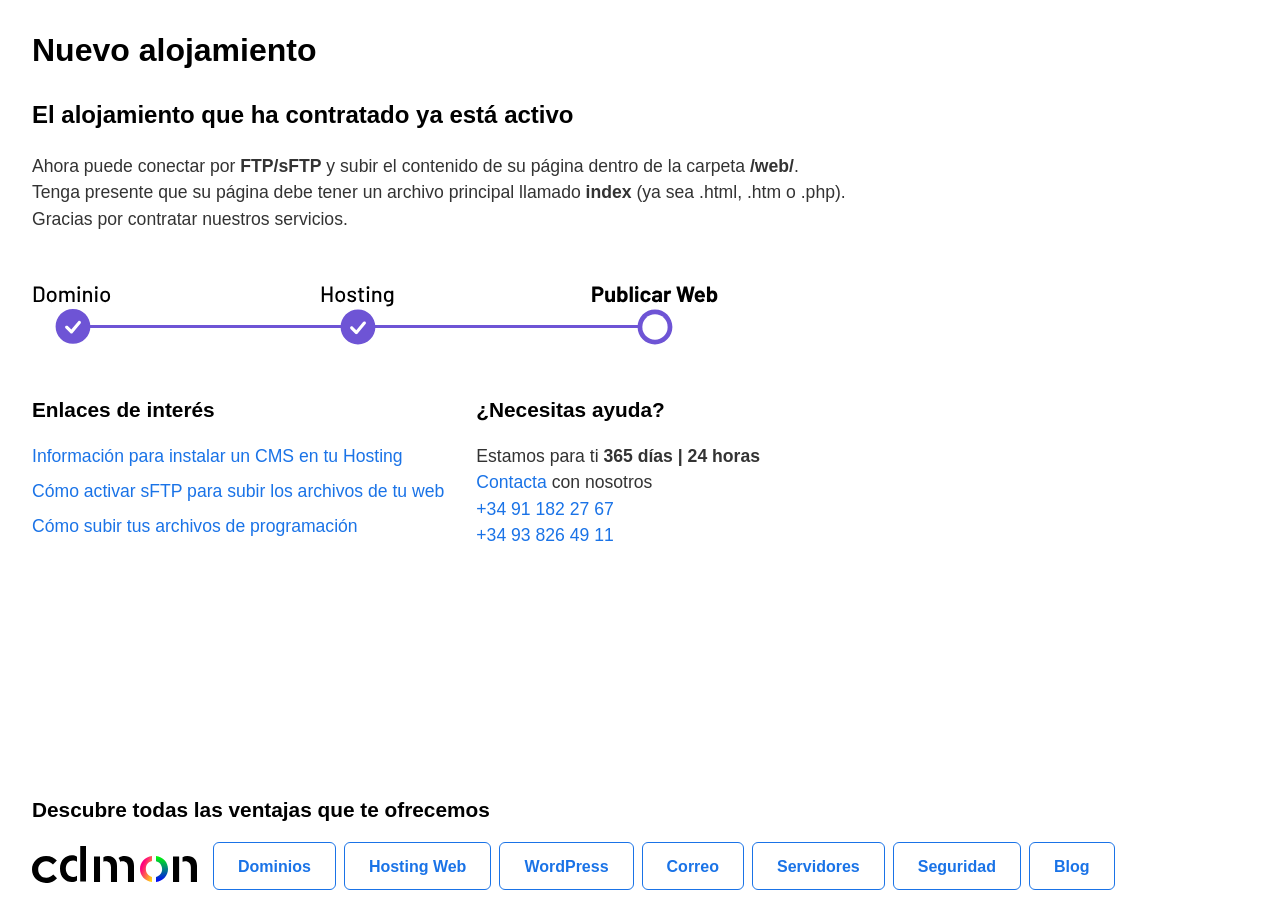
<file: JPEG/home.html>
<!DOCTYPE html>
<html lang="es">
<head>

    <meta charset="UTF-8">
    <meta name="viewport" content="width=device-width, initial-scale=1.0">

    <title>Nuevo Alojamiento</title>

    <style>

        * {
            padding: 0;
            margin: 0;
            box-sizing: border-box;
        }

        html {
            height: 100%;
        }

        body {
            height: 100%;
            margin: 0;
            padding: 2em 2em 0 2em;
            font-size: 16px;
            font-family: "Arial", "Helvetica", sans-serif;
        }

        h1 {
            font-size: 2em;
            font-weight: bold;
            margin-bottom: 1em;
            color: black;
        }

        h2 {
            font-size: 1.5em;
            font-weight: bold;
            margin-bottom: 1em;
            color: black;
        }

        h3 {
            font-size: 1.3em;
            font-weight: bold;
            margin-bottom: 1em;
            color: black;
        }

        p {
            font-size: 1.1em;
            line-height: 1.5em;
            font-weight: 300;
            color: #333333;
        }

        strong {
            font-weight: bold;
        }

        ul {
            list-style-type: none;
            padding: 0;
        }

        a {
            color: #1A73E7;
            text-decoration: none;
        }

        a:hover {
            text-decoration: underline;
        }

        a:visited {
            color: #1A73E7;
        }

        .content {
            display: flex;
            flex-direction: column;
            justify-content: space-between;
            gap: 2em;
            height: 100%;
        }

        .texto {
            margin-bottom: 3em;
        }

        .img {
            margin-bottom: 3em;
        }

        .img svg{
            max-width: 100%;
            height: auto;
        }

        .links {
            display: flex;
            gap: 2em;
            flex-wrap: wrap;
        }

        .faqs ul {
            font-size: 1.1em;
            line-height: 1.5em;
        }

        .faqs ul li {
            margin-bottom: 0.5em;
        }

        footer {
            background-color: white;
            padding-bottom: 0.6em;
        }

        .footer-menu {
            display: flex;
            align-items: center;
            gap: 0.5em;
            flex-wrap: wrap;
        }

        .footer-menu svg{
            margin-right: 0.5em;
        }

        .footer-menu__button {


            display: flex;
            justify-content: center;
            align-items: center;
            text-decoration: none;
            font-size: 1em;
            line-height: 1.1em;
            border: 1px solid #1A73E7;
            color: #1A73E7;
            background-color: white;
            transition: all 0.1s ease !important;
            padding: 0.5em 1.5em;
            font-weight: 600;
            border-radius: 6px;
            min-height: 48px;

        }

        .footer-menu__button:hover {
            background: linear-gradient(179deg, #F0F7FF 29.16%, #EFC3DD 172.5%);
            box-shadow: 0px 5px 6.6px 0px rgba(26, 115, 231, 0.20);
            color: #1A73E7;
            text-decoration: none;
        }

        .footer-menu__button:focus,
        .footer-menu__button:focus-visible,
        .footer-menu__button:active {
            outline: none;
        }

    </style>

</head>
<body>

<div class="content">

    <main>

        <div class="texto">
            <h1>Nuevo alojamiento</h1>
            <h2>El alojamiento que ha contratado ya está activo</h2>
            <p>Ahora puede conectar por <strong>FTP/sFTP</strong> y subir el contenido de su página dentro de la carpeta <strong>/web/</strong>.<br>
                Tenga presente que su página debe tener un archivo principal llamado <strong>index</strong> (ya sea .html, .htm o .php).<br>
                Gracias por contratar nuestros servicios.</p>
        </div>

        <div class="img">
            <svg width="687" height="66" viewBox="0 0 687 66" fill="none" xmlns="http://www.w3.org/2000/svg">
                <path fill-rule="evenodd" clip-rule="evenodd" d="M56.5 45C55.6716 45 55 45.6716 55 46.5C55 47.3284 55.6716 48 56.5 48H311.5C312.328 48 313 47.3284 313 46.5C313 45.6716 312.328 45 311.5 45H56.5ZM340.5 45C339.672 45 339 45.6716 339 46.5C339 47.3284 339.672 48 340.5 48H608.5C609.328 48 610 47.3284 610 46.5C610 45.6716 609.328 45 608.5 45H340.5Z" fill="#6E54D5"/>
                <path d="M2.024 22C1.87733 22 1.804 21.9267 1.804 21.78V6.82C1.804 6.67333 1.87733 6.6 2.024 6.6H7.348C8.87333 6.6 10.0907 7.00333 11 7.81C11.9093 8.602 12.364 9.66533 12.364 11V17.6C12.364 18.9347 11.9093 20.0053 11 20.812C10.0907 21.604 8.87333 22 7.348 22H2.024ZM3.916 20.086C3.916 20.1447 3.94533 20.174 4.004 20.174H7.436C8.28667 20.174 8.96133 19.9173 9.46 19.404C9.97333 18.876 10.2373 18.172 10.252 17.292V11.308C10.252 10.428 9.99533 9.73133 9.482 9.218C8.98333 8.69 8.30133 8.426 7.436 8.426H4.004C3.94533 8.426 3.916 8.45533 3.916 8.514V20.086ZM19.7156 22.176C18.6303 22.176 17.6843 21.9047 16.8776 21.362C16.0709 20.8047 15.5063 20.0347 15.1836 19.052C14.9196 18.26 14.7876 17.3653 14.7876 16.368C14.7876 15.3267 14.9123 14.4467 15.1616 13.728C15.4843 12.76 16.0489 12.0047 16.8556 11.462C17.6623 10.9047 18.6229 10.626 19.7376 10.626C20.7936 10.626 21.7103 10.9047 22.4876 11.462C23.2796 12.0047 23.8443 12.7527 24.1816 13.706C24.4456 14.454 24.5776 15.334 24.5776 16.346C24.5776 17.3727 24.4456 18.2747 24.1816 19.052C23.8589 20.0347 23.3016 20.8047 22.5096 21.362C21.7176 21.9047 20.7863 22.176 19.7156 22.176ZM19.7156 20.35C20.3023 20.35 20.8156 20.1887 21.2556 19.866C21.6956 19.5287 22.0109 19.0593 22.2016 18.458C22.3629 17.9007 22.4436 17.2113 22.4436 16.39C22.4436 15.5687 22.3703 14.8867 22.2236 14.344C22.0329 13.7427 21.7176 13.2807 21.2776 12.958C20.8376 12.6207 20.3023 12.452 19.6716 12.452C19.0703 12.452 18.5496 12.6207 18.1096 12.958C17.6696 13.2807 17.3543 13.7427 17.1636 14.344C17.0023 14.8573 16.9216 15.5393 16.9216 16.39C16.9216 17.2407 17.0023 17.93 17.1636 18.458C17.3396 19.0593 17.6476 19.5287 18.0876 19.866C18.5423 20.1887 19.0849 20.35 19.7156 20.35ZM38.9807 10.648C40.0954 10.648 40.9754 10.9853 41.6207 11.66C42.2661 12.32 42.5887 13.244 42.5887 14.432V21.78C42.5887 21.9267 42.5154 22 42.3687 22H40.7187C40.5721 22 40.4987 21.9267 40.4987 21.78V14.872C40.4987 14.1387 40.2934 13.5593 39.8827 13.134C39.4867 12.694 38.9514 12.474 38.2767 12.474C37.6021 12.474 37.0521 12.6867 36.6267 13.112C36.2014 13.5373 35.9887 14.1093 35.9887 14.828V21.78C35.9887 21.9267 35.9154 22 35.7687 22H34.1187C33.9721 22 33.8987 21.9267 33.8987 21.78V14.872C33.8987 14.1387 33.6934 13.5593 33.2827 13.134C32.8867 12.694 32.3514 12.474 31.6767 12.474C31.0021 12.474 30.4594 12.6867 30.0487 13.112C29.6527 13.5373 29.4547 14.1093 29.4547 14.828V21.78C29.4547 21.9267 29.3814 22 29.2347 22H27.5627C27.4161 22 27.3427 21.9267 27.3427 21.78V11.022C27.3427 10.8753 27.4161 10.802 27.5627 10.802H29.2347C29.3814 10.802 29.4547 10.8753 29.4547 11.022V11.77C29.4547 11.7993 29.4621 11.8213 29.4767 11.836C29.5061 11.8507 29.5354 11.8433 29.5647 11.814C30.2101 11.0367 31.1487 10.648 32.3807 10.648C33.1287 10.648 33.7667 10.7947 34.2947 11.088C34.8227 11.3667 35.2334 11.7847 35.5267 12.342C35.5707 12.4007 35.6147 12.4007 35.6587 12.342C36.0107 11.77 36.4727 11.3447 37.0447 11.066C37.6314 10.7873 38.2767 10.648 38.9807 10.648ZM46.7945 9.042C46.3838 9.042 46.0465 8.91 45.7825 8.646C45.5185 8.382 45.3865 8.04467 45.3865 7.634C45.3865 7.22333 45.5185 6.886 45.7825 6.622C46.0465 6.358 46.3838 6.226 46.7945 6.226C47.2052 6.226 47.5425 6.358 47.8065 6.622C48.0705 6.886 48.2025 7.22333 48.2025 7.634C48.2025 8.04467 48.0705 8.382 47.8065 8.646C47.5425 8.91 47.2052 9.042 46.7945 9.042ZM45.9145 21.978C45.7678 21.978 45.6945 21.9047 45.6945 21.758V11.022C45.6945 10.8753 45.7678 10.802 45.9145 10.802H47.5865C47.7332 10.802 47.8065 10.8753 47.8065 11.022V21.758C47.8065 21.9047 47.7332 21.978 47.5865 21.978H45.9145ZM56.1199 10.648C57.3226 10.648 58.2759 11 58.9799 11.704C59.6839 12.3933 60.0359 13.332 60.0359 14.52V21.78C60.0359 21.9267 59.9626 22 59.8159 22H58.1439C57.9973 22 57.9239 21.9267 57.9239 21.78V14.938C57.9239 14.2047 57.7113 13.6107 57.2859 13.156C56.8606 12.7013 56.2959 12.474 55.5919 12.474C54.9026 12.474 54.3379 12.7013 53.8979 13.156C53.4579 13.6107 53.2379 14.1973 53.2379 14.916V21.78C53.2379 21.9267 53.1646 22 53.0179 22H51.3459C51.1993 22 51.1259 21.9267 51.1259 21.78V11.022C51.1259 10.8753 51.1993 10.802 51.3459 10.802H53.0179C53.1646 10.802 53.2379 10.8753 53.2379 11.022V11.814C53.2379 11.8433 53.2453 11.8653 53.2599 11.88C53.2893 11.8947 53.3113 11.8873 53.3259 11.858C53.9566 11.0513 54.8879 10.648 56.1199 10.648ZM64.3258 9.042C63.9151 9.042 63.5778 8.91 63.3138 8.646C63.0498 8.382 62.9178 8.04467 62.9178 7.634C62.9178 7.22333 63.0498 6.886 63.3138 6.622C63.5778 6.358 63.9151 6.226 64.3258 6.226C64.7364 6.226 65.0738 6.358 65.3378 6.622C65.6018 6.886 65.7338 7.22333 65.7338 7.634C65.7338 8.04467 65.6018 8.382 65.3378 8.646C65.0738 8.91 64.7364 9.042 64.3258 9.042ZM63.4458 21.978C63.2991 21.978 63.2258 21.9047 63.2258 21.758V11.022C63.2258 10.8753 63.2991 10.802 63.4458 10.802H65.1178C65.2644 10.802 65.3378 10.8753 65.3378 11.022V21.758C65.3378 21.9047 65.2644 21.978 65.1178 21.978H63.4458ZM73.2332 22.176C72.1479 22.176 71.2019 21.9047 70.3952 21.362C69.5885 20.8047 69.0239 20.0347 68.7012 19.052C68.4372 18.26 68.3052 17.3653 68.3052 16.368C68.3052 15.3267 68.4299 14.4467 68.6792 13.728C69.0019 12.76 69.5665 12.0047 70.3732 11.462C71.1799 10.9047 72.1405 10.626 73.2552 10.626C74.3112 10.626 75.2279 10.9047 76.0052 11.462C76.7972 12.0047 77.3619 12.7527 77.6992 13.706C77.9632 14.454 78.0952 15.334 78.0952 16.346C78.0952 17.3727 77.9632 18.2747 77.6992 19.052C77.3765 20.0347 76.8192 20.8047 76.0272 21.362C75.2352 21.9047 74.3039 22.176 73.2332 22.176ZM73.2332 20.35C73.8199 20.35 74.3332 20.1887 74.7732 19.866C75.2132 19.5287 75.5285 19.0593 75.7192 18.458C75.8805 17.9007 75.9612 17.2113 75.9612 16.39C75.9612 15.5687 75.8879 14.8867 75.7412 14.344C75.5505 13.7427 75.2352 13.2807 74.7952 12.958C74.3552 12.6207 73.8199 12.452 73.1892 12.452C72.5879 12.452 72.0672 12.6207 71.6272 12.958C71.1872 13.2807 70.8719 13.7427 70.6812 14.344C70.5199 14.8573 70.4392 15.5393 70.4392 16.39C70.4392 17.2407 70.5199 17.93 70.6812 18.458C70.8572 19.0593 71.1652 19.5287 71.6052 19.866C72.0599 20.1887 72.6025 20.35 73.2332 20.35Z" fill="black"/>
                <path d="M298.362 6.82C298.362 6.67333 298.435 6.6 298.582 6.6H300.254C300.401 6.6 300.474 6.67333 300.474 6.82V21.78C300.474 21.9267 300.401 22 300.254 22H298.582C298.435 22 298.362 21.9267 298.362 21.78V15.246C298.362 15.1873 298.333 15.158 298.274 15.158H292.004C291.945 15.158 291.916 15.1873 291.916 15.246V21.78C291.916 21.9267 291.843 22 291.696 22H290.024C289.877 22 289.804 21.9267 289.804 21.78V6.82C289.804 6.67333 289.877 6.6 290.024 6.6H291.696C291.843 6.6 291.916 6.67333 291.916 6.82V13.244C291.916 13.3027 291.945 13.332 292.004 13.332H298.274C298.333 13.332 298.362 13.3027 298.362 13.244V6.82ZM308.296 22.176C307.21 22.176 306.264 21.9047 305.458 21.362C304.651 20.8047 304.086 20.0347 303.764 19.052C303.5 18.26 303.368 17.3653 303.368 16.368C303.368 15.3267 303.492 14.4467 303.742 13.728C304.064 12.76 304.629 12.0047 305.436 11.462C306.242 10.9047 307.203 10.626 308.318 10.626C309.374 10.626 310.29 10.9047 311.068 11.462C311.86 12.0047 312.424 12.7527 312.762 13.706C313.026 14.454 313.158 15.334 313.158 16.346C313.158 17.3727 313.026 18.2747 312.762 19.052C312.439 20.0347 311.882 20.8047 311.09 21.362C310.298 21.9047 309.366 22.176 308.296 22.176ZM308.296 20.35C308.882 20.35 309.396 20.1887 309.836 19.866C310.276 19.5287 310.591 19.0593 310.782 18.458C310.943 17.9007 311.024 17.2113 311.024 16.39C311.024 15.5687 310.95 14.8867 310.804 14.344C310.613 13.7427 310.298 13.2807 309.858 12.958C309.418 12.6207 308.882 12.452 308.252 12.452C307.65 12.452 307.13 12.6207 306.69 12.958C306.25 13.2807 305.934 13.7427 305.744 14.344C305.582 14.8573 305.502 15.5393 305.502 16.39C305.502 17.2407 305.582 17.93 305.744 18.458C305.92 19.0593 306.228 19.5287 306.668 19.866C307.122 20.1887 307.665 20.35 308.296 20.35ZM319.861 22.132C318.981 22.132 318.203 22 317.529 21.736C316.869 21.472 316.355 21.1127 315.989 20.658C315.622 20.1887 315.439 19.6753 315.439 19.118V18.876C315.439 18.7293 315.512 18.656 315.659 18.656H317.243C317.389 18.656 317.463 18.7293 317.463 18.876V18.986C317.463 19.3967 317.683 19.756 318.123 20.064C318.577 20.372 319.149 20.526 319.839 20.526C320.499 20.526 321.034 20.3867 321.445 20.108C321.855 19.8147 322.061 19.448 322.061 19.008C322.061 18.5827 321.87 18.2673 321.489 18.062C321.107 17.842 320.491 17.6147 319.641 17.38C318.805 17.1453 318.101 16.9107 317.529 16.676C316.971 16.4267 316.495 16.082 316.099 15.642C315.717 15.1873 315.527 14.608 315.527 13.904C315.527 12.9213 315.908 12.144 316.671 11.572C317.448 10.9853 318.475 10.692 319.751 10.692C320.601 10.692 321.349 10.8313 321.995 11.11C322.655 11.374 323.161 11.748 323.513 12.232C323.865 12.716 324.041 13.2587 324.041 13.86V13.926C324.041 14.0727 323.967 14.146 323.821 14.146H322.281C322.134 14.146 322.061 14.0727 322.061 13.926V13.86C322.061 13.4347 321.848 13.0827 321.423 12.804C321.012 12.5107 320.447 12.364 319.729 12.364C319.083 12.364 318.555 12.4887 318.145 12.738C317.749 12.9873 317.551 13.3247 317.551 13.75C317.551 14.1753 317.741 14.498 318.123 14.718C318.519 14.938 319.149 15.1727 320.015 15.422C320.865 15.6567 321.569 15.8913 322.127 16.126C322.699 16.346 323.183 16.6833 323.579 17.138C323.975 17.578 324.173 18.1573 324.173 18.876C324.173 19.8733 323.777 20.6653 322.985 21.252C322.207 21.8387 321.166 22.132 319.861 22.132ZM332.144 12.32C332.144 12.4667 332.071 12.54 331.924 12.54H329.548C329.489 12.54 329.46 12.5693 329.46 12.628V18.458C329.46 19.074 329.599 19.5213 329.878 19.8C330.157 20.064 330.589 20.196 331.176 20.196H331.814C331.961 20.196 332.034 20.2693 332.034 20.416V21.78C332.034 21.9267 331.961 22 331.814 22C331.345 22.0293 331.007 22.044 330.802 22.044C329.687 22.044 328.844 21.846 328.272 21.45C327.715 21.0393 327.436 20.2913 327.436 19.206V12.628C327.436 12.5693 327.407 12.54 327.348 12.54H326.006C325.859 12.54 325.786 12.4667 325.786 12.32V11.022C325.786 10.8753 325.859 10.802 326.006 10.802H327.348C327.407 10.802 327.436 10.7727 327.436 10.714V8.118C327.436 7.97133 327.509 7.898 327.656 7.898H329.24C329.387 7.898 329.46 7.97133 329.46 8.118V10.714C329.46 10.7727 329.489 10.802 329.548 10.802H331.924C332.071 10.802 332.144 10.8753 332.144 11.022V12.32ZM336.019 9.042C335.608 9.042 335.271 8.91 335.007 8.646C334.743 8.382 334.611 8.04467 334.611 7.634C334.611 7.22333 334.743 6.886 335.007 6.622C335.271 6.358 335.608 6.226 336.019 6.226C336.43 6.226 336.767 6.358 337.031 6.622C337.295 6.886 337.427 7.22333 337.427 7.634C337.427 8.04467 337.295 8.382 337.031 8.646C336.767 8.91 336.43 9.042 336.019 9.042ZM335.139 21.978C334.992 21.978 334.919 21.9047 334.919 21.758V11.022C334.919 10.8753 334.992 10.802 335.139 10.802H336.811C336.958 10.802 337.031 10.8753 337.031 11.022V21.758C337.031 21.9047 336.958 21.978 336.811 21.978H335.139ZM345.345 10.648C346.547 10.648 347.501 11 348.205 11.704C348.909 12.3933 349.261 13.332 349.261 14.52V21.78C349.261 21.9267 349.187 22 349.041 22H347.369C347.222 22 347.149 21.9267 347.149 21.78V14.938C347.149 14.2047 346.936 13.6107 346.511 13.156C346.085 12.7013 345.521 12.474 344.817 12.474C344.127 12.474 343.563 12.7013 343.123 13.156C342.683 13.6107 342.463 14.1973 342.463 14.916V21.78C342.463 21.9267 342.389 22 342.243 22H340.571C340.424 22 340.351 21.9267 340.351 21.78V11.022C340.351 10.8753 340.424 10.802 340.571 10.802H342.243C342.389 10.802 342.463 10.8753 342.463 11.022V11.814C342.463 11.8433 342.47 11.8653 342.485 11.88C342.514 11.8947 342.536 11.8873 342.551 11.858C343.181 11.0513 344.113 10.648 345.345 10.648ZM359.16 11.022C359.16 10.8753 359.234 10.802 359.38 10.802H361.052C361.199 10.802 361.272 10.8753 361.272 11.022V21.428C361.272 23.2027 360.766 24.4713 359.754 25.234C358.757 25.9967 357.415 26.378 355.728 26.378C355.494 26.378 355.127 26.3633 354.628 26.334C354.482 26.3193 354.408 26.2387 354.408 26.092L354.474 24.574C354.474 24.5153 354.496 24.464 354.54 24.42C354.584 24.376 354.643 24.3613 354.716 24.376C354.922 24.3907 355.222 24.398 355.618 24.398C356.865 24.398 357.767 24.1633 358.324 23.694C358.882 23.2393 359.16 22.462 359.16 21.362V20.966C359.16 20.9367 359.146 20.9147 359.116 20.9C359.102 20.8853 359.08 20.8927 359.05 20.922C358.434 21.6407 357.532 22 356.344 22C355.391 22 354.526 21.7507 353.748 21.252C352.986 20.7533 352.458 20.02 352.164 19.052C351.974 18.4067 351.878 17.512 351.878 16.368C351.878 15.1507 351.988 14.212 352.208 13.552C352.487 12.672 352.978 11.968 353.682 11.44C354.401 10.8973 355.244 10.626 356.212 10.626C357.415 10.626 358.361 10.9927 359.05 11.726C359.08 11.7553 359.102 11.77 359.116 11.77C359.146 11.7553 359.16 11.7333 359.16 11.704V11.022ZM359.028 18.414C359.072 18.1793 359.102 17.93 359.116 17.666C359.146 17.402 359.16 16.962 359.16 16.346C359.16 15.73 359.146 15.2973 359.116 15.048C359.102 14.784 359.065 14.5347 359.006 14.3C358.889 13.7573 358.625 13.3173 358.214 12.98C357.804 12.628 357.29 12.452 356.674 12.452C356.058 12.452 355.545 12.628 355.134 12.98C354.724 13.3173 354.43 13.7573 354.254 14.3C354.093 14.74 354.012 15.422 354.012 16.346C354.012 17.358 354.086 18.0473 354.232 18.414C354.379 18.9567 354.665 19.404 355.09 19.756C355.53 20.0933 356.058 20.262 356.674 20.262C357.32 20.262 357.84 20.0933 358.236 19.756C358.647 19.404 358.911 18.9567 359.028 18.414Z" fill="black"/>
                <path d="M566.7 6.578C567.668 6.578 568.519 6.776 569.252 7.172C569.985 7.568 570.55 8.13267 570.946 8.866C571.357 9.58467 571.562 10.4133 571.562 11.352C571.562 12.276 571.349 13.09 570.924 13.794C570.513 14.498 569.927 15.048 569.164 15.444C568.416 15.8253 567.551 16.016 566.568 16.016H563.444C563.371 16.016 563.334 16.0527 563.334 16.126V21.736C563.334 21.8093 563.305 21.8753 563.246 21.934C563.202 21.978 563.143 22 563.07 22H560.496C560.423 22 560.357 21.978 560.298 21.934C560.254 21.8753 560.232 21.8093 560.232 21.736V6.842C560.232 6.76867 560.254 6.71 560.298 6.666C560.357 6.60733 560.423 6.578 560.496 6.578H566.7ZM566.238 13.53C566.913 13.53 567.455 13.3393 567.866 12.958C568.277 12.562 568.482 12.0487 568.482 11.418C568.482 10.7727 568.277 10.252 567.866 9.856C567.455 9.46 566.913 9.262 566.238 9.262H563.444C563.371 9.262 563.334 9.29867 563.334 9.372V13.42C563.334 13.4933 563.371 13.53 563.444 13.53H566.238ZM579.871 10.956C579.871 10.8827 579.893 10.824 579.937 10.78C579.996 10.7213 580.062 10.692 580.135 10.692H582.709C582.782 10.692 582.841 10.7213 582.885 10.78C582.944 10.824 582.973 10.8827 582.973 10.956V21.736C582.973 21.8093 582.944 21.8753 582.885 21.934C582.841 21.978 582.782 22 582.709 22H580.135C580.062 22 579.996 21.978 579.937 21.934C579.893 21.8753 579.871 21.8093 579.871 21.736V20.988C579.871 20.944 579.856 20.922 579.827 20.922C579.798 20.9073 579.768 20.922 579.739 20.966C579.152 21.758 578.243 22.154 577.011 22.154C575.896 22.154 574.98 21.8167 574.261 21.142C573.542 20.4673 573.183 19.5213 573.183 18.304V10.956C573.183 10.8827 573.205 10.824 573.249 10.78C573.308 10.7213 573.374 10.692 573.447 10.692H575.999C576.072 10.692 576.131 10.7213 576.175 10.78C576.234 10.824 576.263 10.8827 576.263 10.956V17.534C576.263 18.1207 576.417 18.5973 576.725 18.964C577.048 19.3307 577.488 19.514 578.045 19.514C578.544 19.514 578.954 19.3673 579.277 19.074C579.6 18.766 579.798 18.37 579.871 17.886V10.956ZM595.269 13.574C595.548 14.3367 595.687 15.246 595.687 16.302C595.687 17.314 595.563 18.2013 595.313 18.964C594.976 19.9613 594.433 20.746 593.685 21.318C592.952 21.89 592.079 22.176 591.067 22.176C589.997 22.176 589.153 21.7727 588.537 20.966C588.508 20.9367 588.479 20.9293 588.449 20.944C588.42 20.944 588.405 20.966 588.405 21.01V21.736C588.405 21.8093 588.376 21.8753 588.317 21.934C588.273 21.978 588.215 22 588.141 22H585.567C585.494 22 585.428 21.978 585.369 21.934C585.325 21.8753 585.303 21.8093 585.303 21.736V6.864C585.303 6.79067 585.325 6.732 585.369 6.688C585.428 6.62933 585.494 6.6 585.567 6.6H588.141C588.215 6.6 588.273 6.62933 588.317 6.688C588.376 6.732 588.405 6.79067 588.405 6.864V11.572C588.405 11.616 588.42 11.6453 588.449 11.66C588.479 11.6747 588.508 11.66 588.537 11.616C589.109 10.8827 589.923 10.516 590.979 10.516C592.05 10.516 592.945 10.7947 593.663 11.352C594.397 11.8947 594.932 12.6353 595.269 13.574ZM592.013 18.568C592.321 18.0107 592.475 17.2773 592.475 16.368C592.475 15.356 592.299 14.5787 591.947 14.036C591.595 13.464 591.075 13.178 590.385 13.178C589.74 13.178 589.249 13.464 588.911 14.036C588.589 14.5933 588.427 15.3633 588.427 16.346C588.427 17.3287 588.574 18.0693 588.867 18.568C589.219 19.1987 589.733 19.514 590.407 19.514C591.126 19.514 591.661 19.1987 592.013 18.568ZM597.984 22C597.911 22 597.845 21.978 597.786 21.934C597.742 21.8753 597.72 21.8093 597.72 21.736V6.864C597.72 6.79067 597.742 6.732 597.786 6.688C597.845 6.62933 597.911 6.6 597.984 6.6H600.558C600.632 6.6 600.69 6.62933 600.734 6.688C600.793 6.732 600.822 6.79067 600.822 6.864V21.736C600.822 21.8093 600.793 21.8753 600.734 21.934C600.69 21.978 600.632 22 600.558 22H597.984ZM604.763 9.416C604.265 9.416 603.847 9.25467 603.509 8.932C603.187 8.59467 603.025 8.17667 603.025 7.678C603.025 7.16467 603.187 6.74667 603.509 6.424C603.832 6.10133 604.25 5.94 604.763 5.94C605.277 5.94 605.695 6.10133 606.017 6.424C606.34 6.74667 606.501 7.16467 606.501 7.678C606.501 8.17667 606.333 8.59467 605.995 8.932C605.673 9.25467 605.262 9.416 604.763 9.416ZM603.443 22C603.37 22 603.304 21.978 603.245 21.934C603.201 21.8753 603.179 21.8093 603.179 21.736V10.934C603.179 10.8607 603.201 10.802 603.245 10.758C603.304 10.6993 603.37 10.67 603.443 10.67H606.017C606.091 10.67 606.149 10.6993 606.193 10.758C606.252 10.802 606.281 10.8607 606.281 10.934V21.736C606.281 21.8093 606.252 21.8753 606.193 21.934C606.149 21.978 606.091 22 606.017 22H603.443ZM613.671 22.176C612.497 22.176 611.478 21.8827 610.613 21.296C609.762 20.7093 609.153 19.9027 608.787 18.876C608.537 18.1427 608.413 17.2773 608.413 16.28C608.413 15.2973 608.537 14.4467 608.787 13.728C609.139 12.7307 609.747 11.946 610.613 11.374C611.478 10.802 612.497 10.516 613.671 10.516C614.844 10.516 615.871 10.8093 616.751 11.396C617.645 11.9827 618.239 12.7233 618.533 13.618C618.65 13.97 618.709 14.234 618.709 14.41V14.454C618.709 14.586 618.635 14.6667 618.489 14.696L615.959 15.07H615.915C615.783 15.07 615.695 14.9967 615.651 14.85L615.585 14.498C615.482 14.1167 615.255 13.8013 614.903 13.552C614.551 13.3027 614.133 13.178 613.649 13.178C613.179 13.178 612.783 13.2953 612.461 13.53C612.138 13.7647 611.911 14.0873 611.779 14.498C611.617 14.938 611.537 15.5393 611.537 16.302C611.537 17.0647 611.61 17.666 611.757 18.106C611.889 18.546 612.116 18.8907 612.439 19.14C612.776 19.3893 613.179 19.514 613.649 19.514C614.103 19.514 614.499 19.3967 614.837 19.162C615.189 18.9127 615.431 18.5753 615.563 18.15C615.577 18.1207 615.585 18.0767 615.585 18.018C615.599 18.0033 615.607 17.9813 615.607 17.952C615.621 17.776 615.724 17.7027 615.915 17.732L618.445 18.128C618.591 18.1573 618.665 18.238 618.665 18.37C618.665 18.4873 618.621 18.7073 618.533 19.03C618.225 20.0127 617.623 20.7827 616.729 21.34C615.849 21.8973 614.829 22.176 613.671 22.176ZM625.025 10.516C625.978 10.516 626.829 10.6847 627.577 11.022C628.325 11.3447 628.904 11.792 629.315 12.364C629.74 12.936 629.953 13.574 629.953 14.278V21.736C629.953 21.8093 629.924 21.8753 629.865 21.934C629.821 21.978 629.762 22 629.689 22H627.115C627.042 22 626.976 21.978 626.917 21.934C626.873 21.8753 626.851 21.8093 626.851 21.736V21.01C626.851 20.966 626.836 20.9367 626.807 20.922C626.778 20.9073 626.748 20.922 626.719 20.966C626.103 21.7727 625.113 22.176 623.749 22.176C622.605 22.176 621.681 21.8973 620.977 21.34C620.273 20.7827 619.921 19.9613 619.921 18.876C619.921 17.7467 620.317 16.874 621.109 16.258C621.901 15.6273 623.03 15.312 624.497 15.312H626.741C626.814 15.312 626.851 15.2753 626.851 15.202V14.718C626.851 14.234 626.704 13.86 626.411 13.596C626.118 13.3173 625.678 13.178 625.091 13.178C624.636 13.178 624.255 13.2587 623.947 13.42C623.654 13.5813 623.463 13.8087 623.375 14.102C623.331 14.2633 623.236 14.3367 623.089 14.322L620.427 13.97C620.251 13.9407 620.17 13.8747 620.185 13.772C620.244 13.156 620.486 12.5987 620.911 12.1C621.351 11.6013 621.923 11.2127 622.627 10.934C623.346 10.6553 624.145 10.516 625.025 10.516ZM624.585 19.866C625.216 19.866 625.751 19.6973 626.191 19.36C626.631 19.0227 626.851 18.59 626.851 18.062V17.27C626.851 17.1967 626.814 17.16 626.741 17.16H625.157C624.497 17.16 623.976 17.2847 623.595 17.534C623.228 17.7833 623.045 18.1353 623.045 18.59C623.045 18.986 623.184 19.3013 623.463 19.536C623.742 19.756 624.116 19.866 624.585 19.866ZM637.77 10.538C638.298 10.538 638.716 10.6407 639.024 10.846C639.141 10.9047 639.185 11.0147 639.156 11.176L638.694 13.684C638.679 13.86 638.577 13.9113 638.386 13.838C638.166 13.7647 637.909 13.728 637.616 13.728C637.499 13.728 637.337 13.7427 637.132 13.772C636.604 13.816 636.157 14.014 635.79 14.366C635.423 14.7033 635.24 15.158 635.24 15.73V21.736C635.24 21.8093 635.211 21.8753 635.152 21.934C635.108 21.978 635.049 22 634.976 22H632.402C632.329 22 632.263 21.978 632.204 21.934C632.16 21.8753 632.138 21.8093 632.138 21.736V10.956C632.138 10.8827 632.16 10.824 632.204 10.78C632.263 10.7213 632.329 10.692 632.402 10.692H634.976C635.049 10.692 635.108 10.7213 635.152 10.78C635.211 10.824 635.24 10.8827 635.24 10.956V11.792C635.24 11.836 635.255 11.8653 635.284 11.88C635.313 11.8947 635.335 11.8873 635.35 11.858C635.951 10.978 636.758 10.538 637.77 10.538ZM648.572 22C648.411 22 648.308 21.9267 648.264 21.78L644.37 6.886L644.348 6.798C644.348 6.666 644.429 6.6 644.59 6.6H647.318C647.465 6.6 647.56 6.67333 647.604 6.82L649.694 15.774C649.709 15.8327 649.731 15.862 649.76 15.862C649.79 15.862 649.812 15.8327 649.826 15.774L651.85 6.842C651.894 6.68067 651.99 6.6 652.136 6.6H654.798C654.96 6.6 655.062 6.67333 655.106 6.82L657.306 15.774C657.321 15.818 657.343 15.8473 657.372 15.862C657.402 15.862 657.424 15.8327 657.438 15.774L659.462 6.842C659.506 6.68067 659.602 6.6 659.748 6.6H662.344C662.55 6.6 662.63 6.69533 662.586 6.886L658.978 21.78C658.934 21.9267 658.832 22 658.67 22H656.052C655.906 22 655.81 21.9267 655.766 21.78L653.522 12.254C653.508 12.1953 653.486 12.166 653.456 12.166C653.427 12.166 653.405 12.1953 653.39 12.254L651.3 21.758C651.271 21.9193 651.176 22 651.014 22H648.572ZM672.914 15.18C673.002 15.7373 673.031 16.3607 673.002 17.05C672.987 17.226 672.892 17.314 672.716 17.314H665.918C665.83 17.314 665.8 17.3507 665.83 17.424C665.874 17.7173 665.954 18.0107 666.072 18.304C666.453 19.1253 667.23 19.536 668.404 19.536C669.342 19.5213 670.083 19.14 670.626 18.392C670.684 18.304 670.75 18.26 670.824 18.26C670.868 18.26 670.919 18.2893 670.978 18.348L672.562 19.91C672.635 19.9833 672.672 20.0493 672.672 20.108C672.672 20.1373 672.642 20.196 672.584 20.284C672.1 20.8853 671.476 21.3547 670.714 21.692C669.951 22.0147 669.115 22.176 668.206 22.176C666.944 22.176 665.874 21.89 664.994 21.318C664.128 20.746 663.505 19.9467 663.124 18.92C662.816 18.1867 662.662 17.226 662.662 16.038C662.662 15.2313 662.772 14.52 662.992 13.904C663.329 12.8627 663.916 12.034 664.752 11.418C665.602 10.802 666.607 10.494 667.766 10.494C669.232 10.494 670.406 10.9193 671.286 11.77C672.18 12.6207 672.723 13.7573 672.914 15.18ZM667.788 13.178C666.864 13.178 666.255 13.6107 665.962 14.476C665.903 14.6667 665.852 14.9013 665.808 15.18C665.808 15.2533 665.844 15.29 665.918 15.29H669.724C669.812 15.29 669.841 15.2533 669.812 15.18C669.738 14.7547 669.702 14.5493 669.702 14.564C669.57 14.124 669.335 13.7867 668.998 13.552C668.675 13.3027 668.272 13.178 667.788 13.178ZM684.924 13.574C685.202 14.3367 685.342 15.246 685.342 16.302C685.342 17.314 685.217 18.2013 684.968 18.964C684.63 19.9613 684.088 20.746 683.34 21.318C682.606 21.89 681.734 22.176 680.722 22.176C679.651 22.176 678.808 21.7727 678.192 20.966C678.162 20.9367 678.133 20.9293 678.104 20.944C678.074 20.944 678.06 20.966 678.06 21.01V21.736C678.06 21.8093 678.03 21.8753 677.972 21.934C677.928 21.978 677.869 22 677.796 22H675.222C675.148 22 675.082 21.978 675.024 21.934C674.98 21.8753 674.958 21.8093 674.958 21.736V6.864C674.958 6.79067 674.98 6.732 675.024 6.688C675.082 6.62933 675.148 6.6 675.222 6.6H677.796C677.869 6.6 677.928 6.62933 677.972 6.688C678.03 6.732 678.06 6.79067 678.06 6.864V11.572C678.06 11.616 678.074 11.6453 678.104 11.66C678.133 11.6747 678.162 11.66 678.192 11.616C678.764 10.8827 679.578 10.516 680.634 10.516C681.704 10.516 682.599 10.7947 683.318 11.352C684.051 11.8947 684.586 12.6353 684.924 13.574ZM681.668 18.568C681.976 18.0107 682.13 17.2773 682.13 16.368C682.13 15.356 681.954 14.5787 681.602 14.036C681.25 13.464 680.729 13.178 680.04 13.178C679.394 13.178 678.903 13.464 678.566 14.036C678.243 14.5933 678.082 15.3633 678.082 16.346C678.082 17.3287 678.228 18.0693 678.522 18.568C678.874 19.1987 679.387 19.514 680.062 19.514C680.78 19.514 681.316 19.1987 681.668 18.568Z" fill="black"/>
                <path fill-rule="evenodd" clip-rule="evenodd" d="M40.9912 29.0175C31.3769 29.0175 23.5825 36.8118 23.5825 46.4262C23.5825 56.0405 31.3769 63.8348 40.9912 63.8348C50.6056 63.8348 58.3999 56.0405 58.3999 46.4262C58.3999 36.8118 50.6056 29.0175 40.9912 29.0175ZM48.5371 43.4825C48.676 43.3237 48.7818 43.1387 48.8482 42.9383C48.9146 42.738 48.9403 42.5265 48.9237 42.3161C48.9071 42.1057 48.8486 41.9008 48.7517 41.7133C48.6547 41.5259 48.5212 41.3598 48.3591 41.2247C48.197 41.0896 48.0095 40.9882 47.8077 40.9267C47.6058 40.8651 47.3937 40.8445 47.1838 40.8662C46.9739 40.8878 46.7704 40.9512 46.5853 41.0526C46.4003 41.154 46.2374 41.2914 46.1062 41.4568L39.301 49.6214L35.7797 46.0986C35.4812 45.8103 35.0814 45.6507 34.6665 45.6544C34.2515 45.658 33.8546 45.8244 33.5612 46.1178C33.2677 46.4113 33.1013 46.8082 33.0977 47.2232C33.0941 47.6381 33.2536 48.0379 33.5419 48.3364L38.2897 53.0842C38.4452 53.2396 38.6314 53.3609 38.8364 53.4404C39.0413 53.5198 39.2606 53.5557 39.4802 53.5458C39.6999 53.5358 39.915 53.4802 40.1119 53.3824C40.3089 53.2847 40.4833 53.147 40.6241 52.9782L48.5371 43.4825Z" fill="#6E54D5"/>
                <path fill-rule="evenodd" clip-rule="evenodd" d="M325.991 29.6C316.377 29.6 308.583 37.3943 308.583 47.0087C308.583 56.623 316.377 64.4174 325.991 64.4174C335.606 64.4174 343.4 56.623 343.4 47.0087C343.4 37.3943 335.606 29.6 325.991 29.6ZM333.537 44.065C333.676 43.9062 333.782 43.7212 333.848 43.5209C333.915 43.3206 333.94 43.109 333.924 42.8986C333.907 42.6882 333.849 42.4833 333.752 42.2959C333.655 42.1084 333.521 41.9423 333.359 41.8072C333.197 41.6721 333.01 41.5708 332.808 41.5092C332.606 41.4476 332.394 41.4271 332.184 41.4487C331.974 41.4703 331.77 41.5337 331.585 41.6351C331.4 41.7366 331.237 41.874 331.106 42.0393L324.301 50.204L320.78 46.6811C320.481 46.3928 320.081 46.2333 319.666 46.2369C319.252 46.2405 318.855 46.4069 318.561 46.7003C318.268 46.9938 318.101 47.3907 318.098 47.8057C318.094 48.2206 318.254 48.6204 318.542 48.9189L323.29 53.6667C323.445 53.8221 323.631 53.9434 323.836 54.0229C324.041 54.1024 324.261 54.1382 324.48 54.1283C324.7 54.1183 324.915 54.0627 325.112 53.9649C325.309 53.8672 325.483 53.7295 325.624 53.5607L333.537 44.065Z" fill="#6E54D5"/>
                <path fill-rule="evenodd" clip-rule="evenodd" d="M622.991 29.6C613.377 29.6 605.583 37.3944 605.583 47.0087C605.583 56.6231 613.377 64.4174 622.991 64.4174C632.606 64.4174 640.4 56.6231 640.4 47.0087C640.4 37.3944 632.606 29.6 622.991 29.6ZM630.537 44.0651C630.676 43.9063 630.782 43.7212 630.848 43.5209C630.915 43.3206 630.94 43.109 630.924 42.8987C630.907 42.6883 630.849 42.4834 630.752 42.2959C630.655 42.1085 630.521 41.9423 630.359 41.8072C630.197 41.6721 630.01 41.5708 629.808 41.5093C629.606 41.4477 629.394 41.4271 629.184 41.4488C628.974 41.4704 628.77 41.5338 628.585 41.6352C628.4 41.7366 628.237 41.874 628.106 42.0393L621.301 50.204L617.78 46.6811C617.481 46.3928 617.081 46.2333 616.666 46.2369C616.252 46.2405 615.855 46.407 615.561 46.7004C615.268 46.9938 615.101 47.3908 615.098 47.8057C615.094 48.2207 615.254 48.6205 615.542 48.9189L620.29 53.6668C620.445 53.8222 620.631 53.9435 620.836 54.0229C621.041 54.1024 621.261 54.1383 621.48 54.1283C621.7 54.1184 621.915 54.0627 622.112 53.965C622.309 53.8673 622.483 53.7296 622.624 53.5607L630.537 44.0651Z" fill="#6E54D5"/>
                <circle cx="622.991" cy="47.0087" r="12.6609" fill="white"/>
            </svg>
        </div>

        <div class="links">

            <div class="faqs">
                <h3>Enlaces de interés</h3>
                <ul>
                    <li><a href="https://helpdesk.cdmon.com/portal/es/kb/articles/instalaci%C3%B3n-autom%C3%A1tica-de-aplicaciones-cms-sistema-de-gesti%C3%B3n-de-contenido-en-un-click" target="_blank">Información para instalar un CMS en tu Hosting</a></li>
                    <li><a href="https://helpdesk.cdmon.com/portal/es/kb/articles/c%C3%B3mo-activar-el-servicio-sftp" target="_blank">Cómo activar sFTP para subir los archivos de tu web</a></li>
                    <li><a href="https://helpdesk.cdmon.com/portal/es/kb/articles/c%C3%B3mo-conectar-por-ftp-mediante-webftp" target="_blank">Cómo subir tus archivos de programación</a></li>
                </ul>
            </div> 

            <div class="contact">
                <h3>¿Necesitas ayuda?</h3>
                <p>Estamos para ti <strong>365 días | 24 horas</strong></p>
                <p><a href="https://www.cdmon.com/es/nosotros/contactar" target="_blank">Contacta</a> con nosotros</p>
                <p>
                    <a href="tel://+34911822767">+34 91 182 27 67</a>
                    <br />
                    <a href="tel://+34938264911">+34 93 826 49 11</a>
                </p>
            </div>

        </div>

    </main>

    <footer>
        <h3>Descubre todas las ventajas que te ofrecemos</h3>
        <div class="footer-menu">
            <a href="https://www.cdmon.com/es/" target="_blank">
                <svg width="165" height="37" viewBox="0 0 165 37" fill="none" xmlns="http://www.w3.org/2000/svg">
                    <path d="M124 15.1282C127.673 15.9103 130.134 19.1815 130.134 23.0283V23.1242C130.134 26.9341 127.803 30.1905 124 30.9112V36C131.012 35.2105 136 29.6273 136 23.0283V22.9324C136 16.262 131.012 10.7403 124 10V15.1282Z" fill="url(#paint0_linear_21_1064)"/>
                    <path d="M108 23.0184V23.1143C108 29.7526 113.018 35.2747 120 36V30.8762C116.34 30.1067 113.863 26.8342 113.863 23.0086V22.9127C113.863 19.0527 116.209 15.7827 120 15.0771V10C113.008 10.7745 108 16.3654 108 23.0307" fill="url(#paint1_linear_21_1064)"/>
                    <path fill-rule="evenodd" clip-rule="evenodd" d="M13.9603 37C19.2249 37 22.3413 34.991 25 32.1499L21.2698 28.6215C19.328 30.5316 17.1799 31.8075 14.2672 31.8075C9.50529 31.8075 6.19312 28.1294 6.19312 23.5254V23.4264C6.19312 18.9188 9.51587 15.195 14.0132 15.195C17.0794 15.195 19.0714 16.5166 20.963 18.4293L24.8386 14.4594C22.2831 11.8137 19.1164 10 14.0556 10C5.92857 10 0 16.1742 0 23.5254V23.6218C0 30.978 5.92857 37 13.9524 37" fill="black"/>
                    <path fill-rule="evenodd" clip-rule="evenodd" d="M41.0493 30.9049C42.4666 30.9023 43.8491 30.4563 45.0104 29.6272V34.464C43.4169 35.5012 41.5587 36.035 39.6689 35.9983C33.7531 35.9983 28 31.1891 28 22.6851V22.587C28 14.0855 33.6693 9.27378 39.6689 9.27378C41.5482 9.24028 43.3988 9.74574 45.0104 10.7326V15.6399C43.8461 14.8193 42.4643 14.3806 41.0493 14.3823C37.1054 14.3823 33.8123 17.4936 33.8123 22.5945V22.6926C33.8123 27.6477 37.1449 30.9049 41.0493 30.9049M48.2395 13.8012V0H54V35.465H48.2371V13.8012H48.2395Z" fill="black"/>
                    <path fill-rule="evenodd" clip-rule="evenodd" d="M62 35.9924V10.531H68.0285V35.9924H62ZM71.4063 11.1977C72.8073 10.3865 74.4153 9.97225 76.0475 10.002C79.8327 10.002 82.5221 11.7868 83.9171 14.4952C84.6597 16.0104 85.0129 17.8401 85.0129 20.4736V36.0001H78.987V21.4796C78.987 17.5256 76.9938 15.3064 73.6547 15.3064C72.8835 15.2992 72.1188 15.4427 71.4063 15.7283V11.1977ZM86.5627 11.904C88.3666 10.6276 90.5533 9.95939 92.7872 10.0019C98.514 10.0019 102 13.5216 102 19.7372V35.9875H95.9716V21.5394C95.9716 17.4881 94.03 15.3189 90.6419 15.3189C89.8073 15.3092 88.9802 15.4718 88.2156 15.7956C87.9261 14.4082 87.3651 13.0873 86.5627 11.904" fill="black"/>
                    <path fill-rule="evenodd" clip-rule="evenodd" d="M141 36.0001V10.5334H147.125V36.0001H141ZM150.559 11.2349C152.048 10.3978 153.752 9.97087 155.481 10.0015C161.509 10.0015 165 13.8615 165 19.7388V35.995H158.872V21.5414C158.872 17.5866 156.796 15.3196 153.151 15.3196C152.26 15.3116 151.377 15.4817 150.559 15.8189V11.2349Z" fill="black"/>
                    <defs>
                        <linearGradient id="paint0_linear_21_1064" x1="135.999" y1="35.9975" x2="135.999" y2="9.99754" gradientUnits="userSpaceOnUse">
                            <stop stop-color="#0000FF"/>
                            <stop offset="1" stop-color="#00FF00"/>
                        </linearGradient>
                        <linearGradient id="paint1_linear_21_1064" x1="107.608" y1="25.7229" x2="123.379" y2="32.2373" gradientUnits="userSpaceOnUse">
                            <stop stop-color="#FF0080"/>
                            <stop offset="1" stop-color="#FFFF00"/>
                        </linearGradient>
                    </defs>
                </svg>
            </a>
            <a href="https://www.cdmon.com/es/dominios/registrar-dominios" target="_blank" class="footer-menu__button" id="btn-dominios">Dominios</a>
            <a href="https://www.cdmon.com/es/hosting" target="_blank" class="footer-menu__button" id="btn-hosting">Hosting Web</a>
            <a href="https://www.cdmon.com/es/hosting/wordpress" target="_blank" class="footer-menu__button" id="btn-wordpress">WordPress</a>
            <a href="https://www.cdmon.com/es/correo" target="_blank" class="footer-menu__button" id="btn-correo">Correo</a>
            <a href="https://www.cdmon.com/es/servidores/virtuales" target="_blank" class="footer-menu__button" id="btn-servidores">Servidores</a>
            <a href="https://www.cdmon.com/es/seguridad-ssl" target="_blank" class="footer-menu__button" id="btn-ssl">Seguridad</a>
            <a href="https://www.cdmon.com/es/blog" target="_blank" class="footer-menu__button" id="btn-blog">Blog</a>
        </div>
    </footer>

</div>

</body>
</html>
</file>
